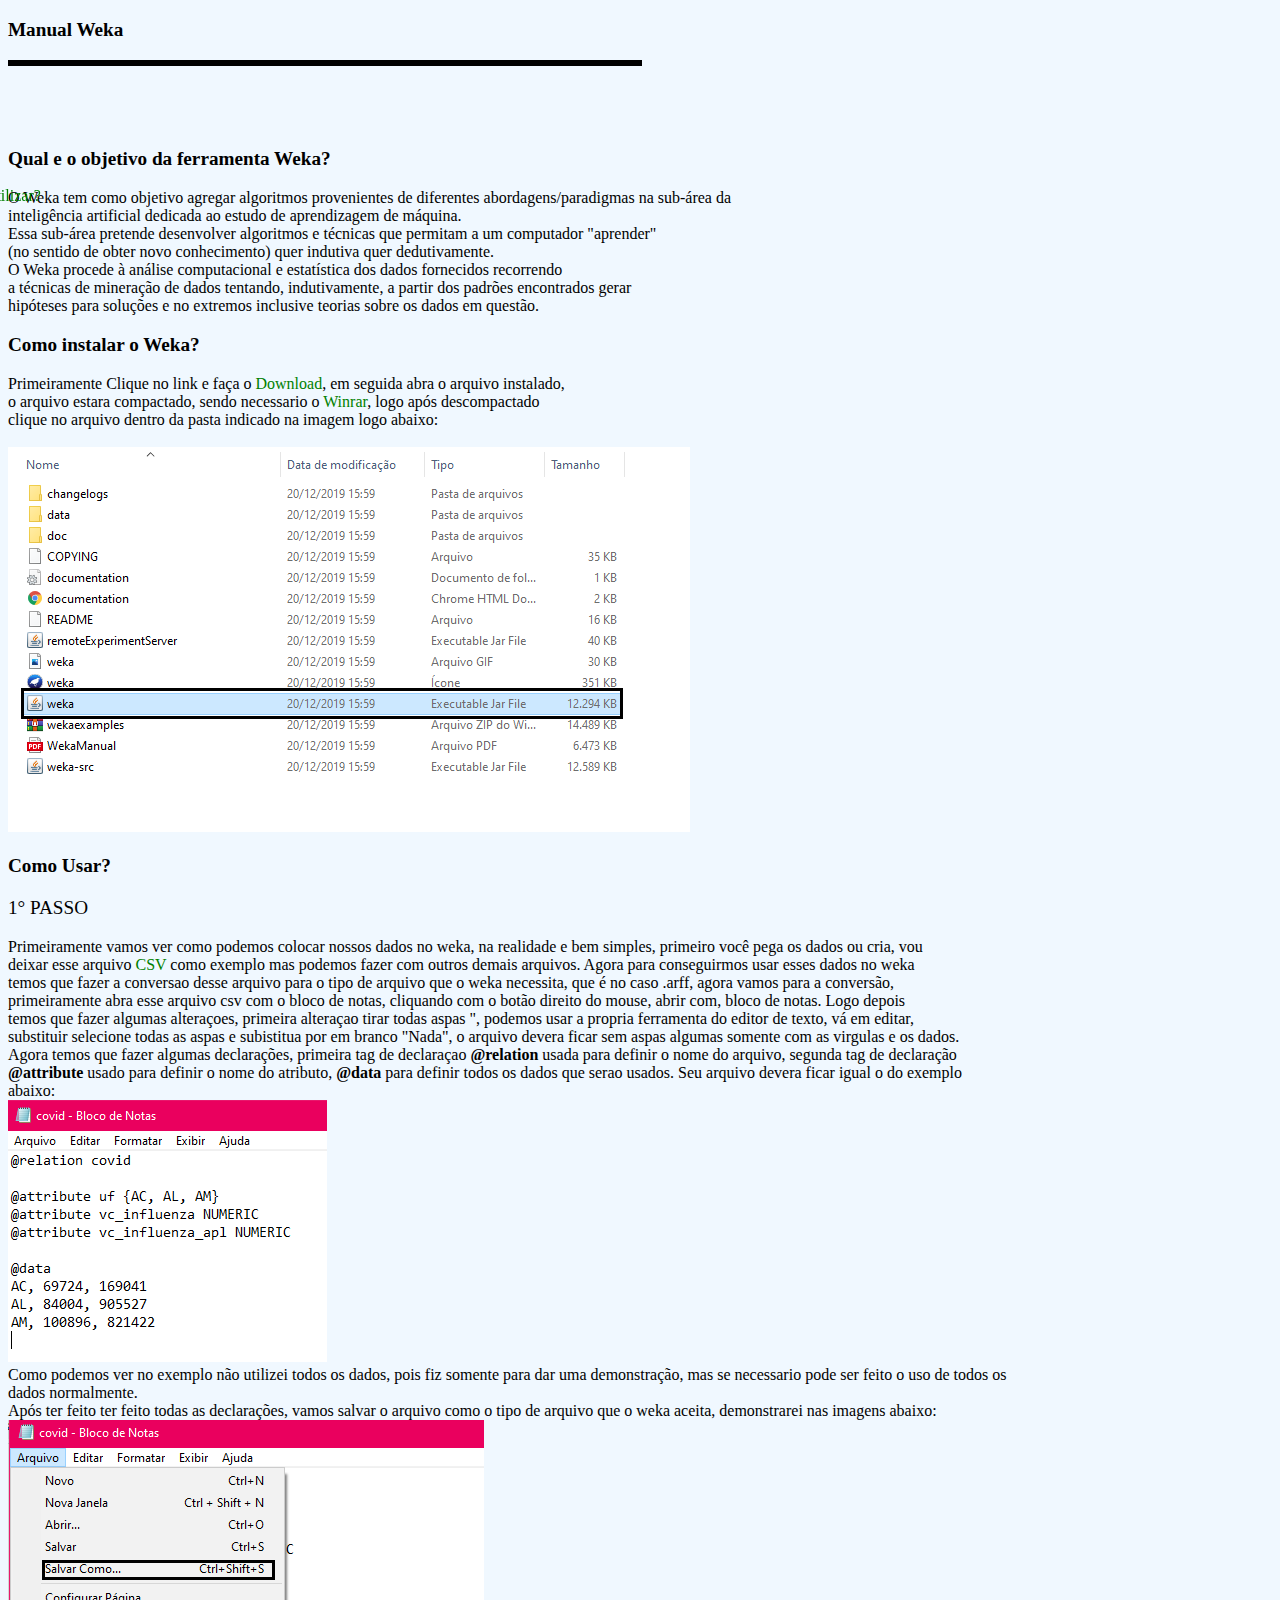
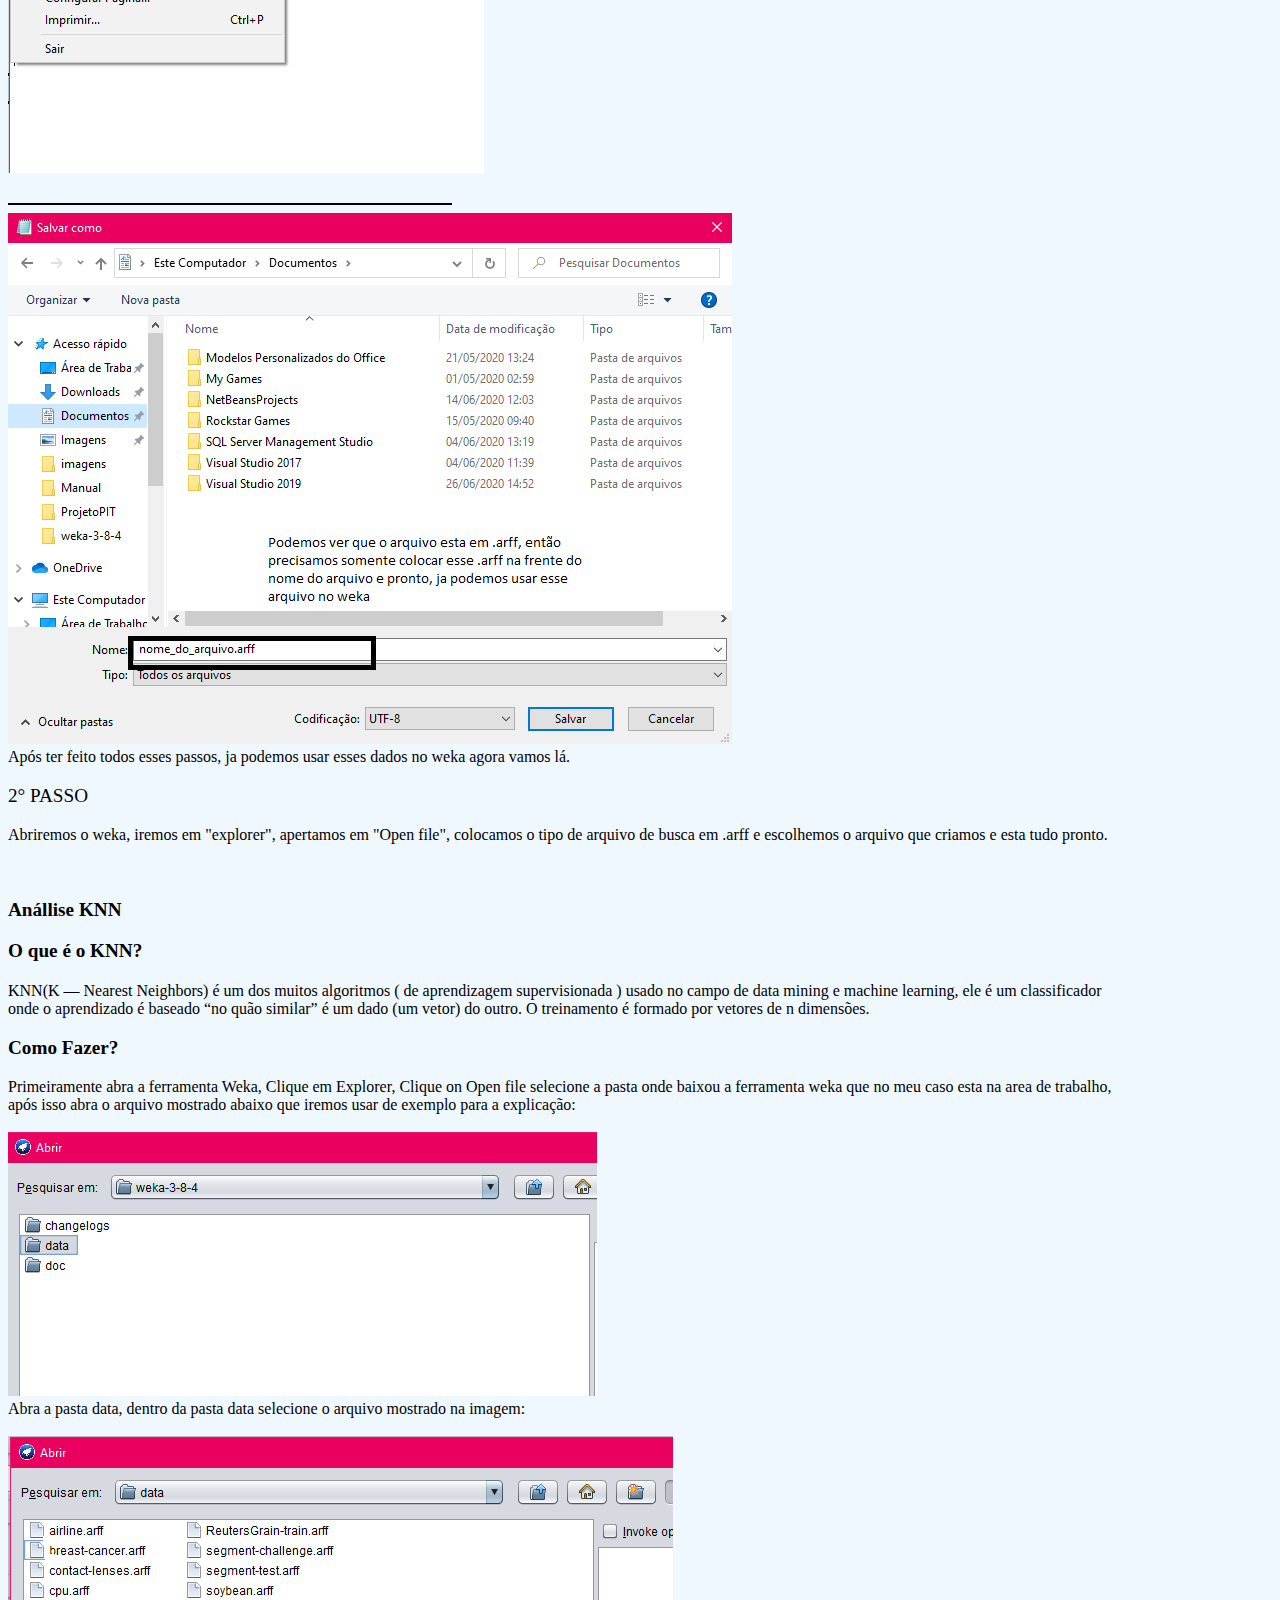
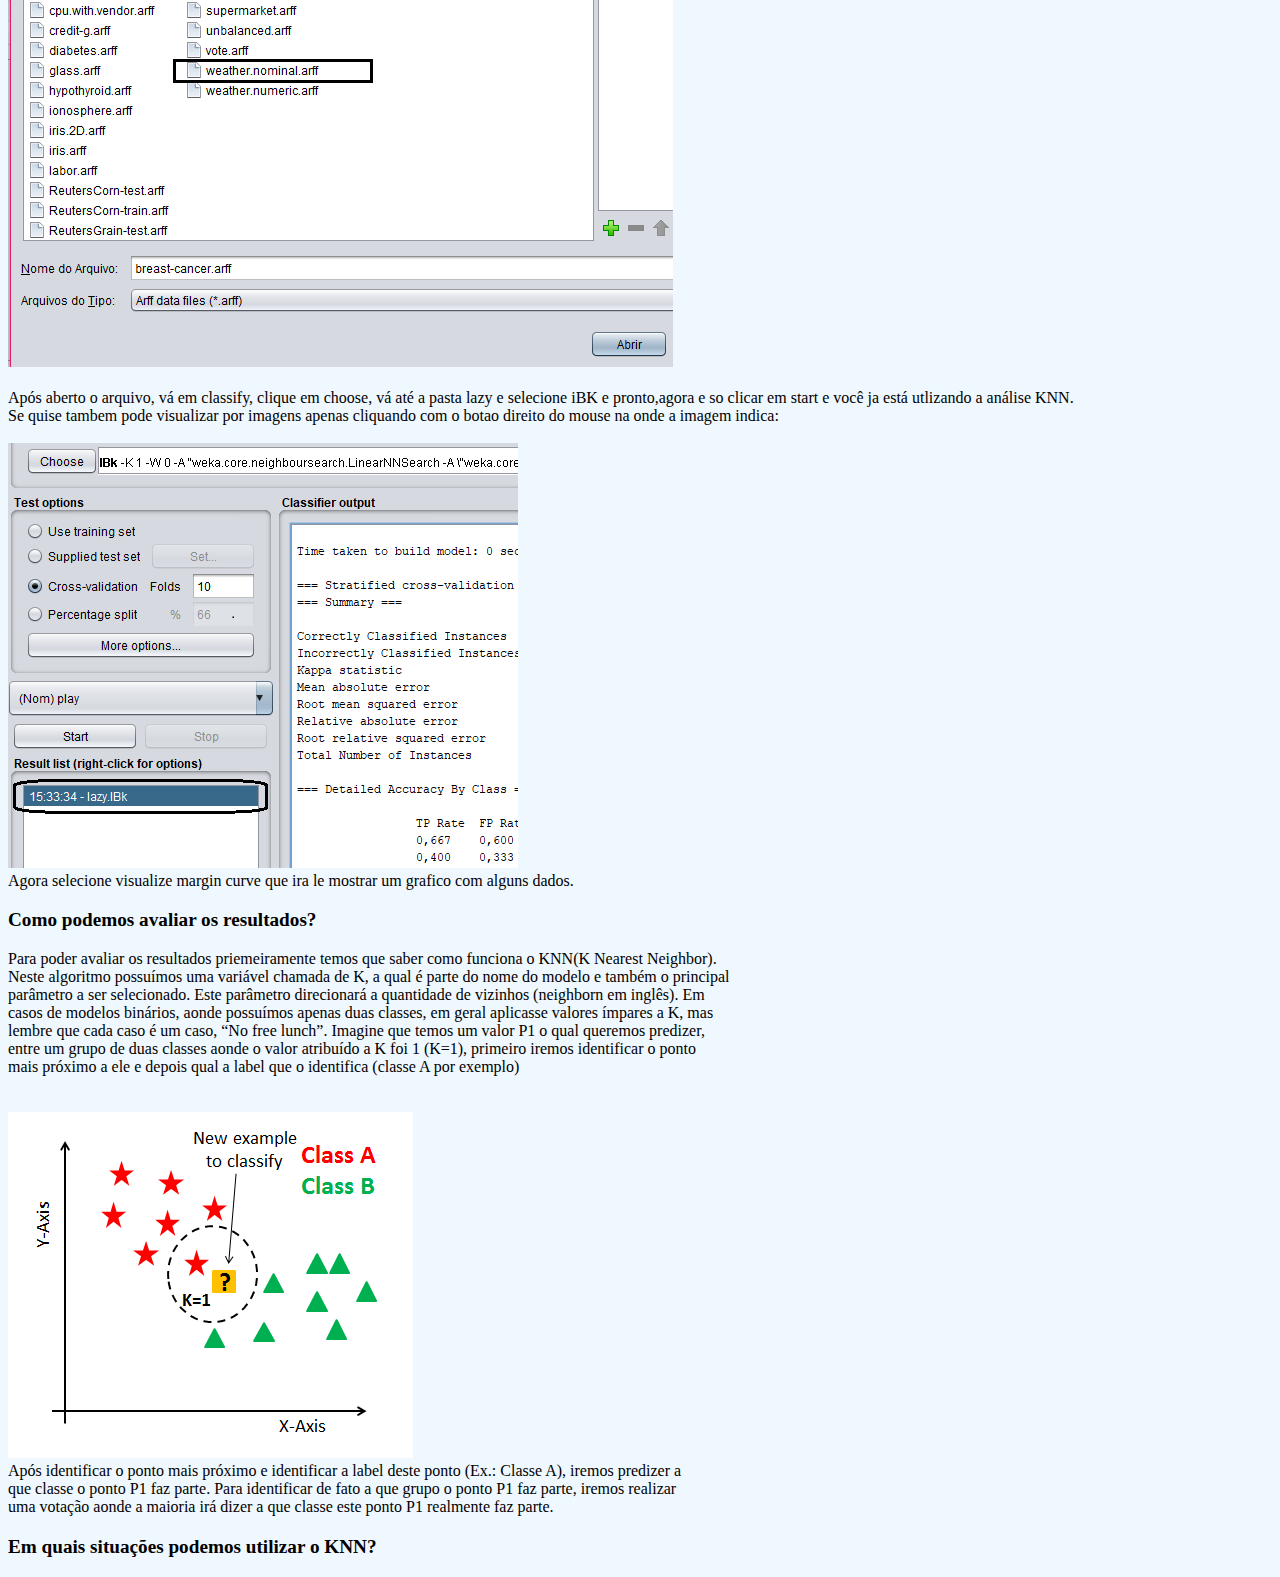
<file: docs/index.html>
<!DOCTYPE html>
<html lang="pt-BR">

<head>
    <meta charset="UTF-8">
    <title>Weka Manual</title>
    <link rel="stylesheet" href="css/estilo.css">
</head>

<body>
    <p><b>Manual Weka</b></p> 
    
 <hr size="6" width="50%" align="left" color="black">
 <br />
 <br />
 <br />
 <ul id=menu>
    <li><a href="#Objetivo">Qual o objetivo da ferramenta?</a>
    <li><a href="#instalar">Como instalar?</a>
    <li><a href="#ComoUsar">Como usar?</a>
    <li><a href="#KNN">Anállise KNN</a>
        <ul>
            <li><a href="#KNNCMFAZER">Como Fazer?</a></li>
            <li><a href="#KNNAVALIAR">Como avaliar os resultados?</a></li>
            <li><a href="#KNNUTILIZAR">Em quais situaçoes podemos utilizar?</a></li>                    
      </ul>

    </ul>
 
 <div id="Objetivo"><p><b>Qual e o objetivo da ferramenta Weka?</b></p>

O Weka tem como objetivo agregar algoritmos provenientes de diferentes abordagens/paradigmas na sub-área da<br /> 
inteligência artificial dedicada ao estudo de aprendizagem de máquina.<br /> 
Essa sub-área pretende desenvolver algoritmos e técnicas que permitam a um computador "aprender"<br /> 
(no sentido de obter novo conhecimento) quer indutiva quer dedutivamente.<br /> 
O Weka procede à análise computacional e estatística dos dados fornecidos recorrendo<br /> 
a técnicas de mineração de dados tentando, indutivamente, a partir dos padrões encontrados gerar <br /> 
hipóteses para soluções e no extremos inclusive teorias sobre os dados em questão.<br /> 
</div>

<div id="instalar"></div> <p><b>Como instalar o Weka?</b></p>
 
 Primeiramente Clique no link e faça o <a href="https://sourceforge.net/projects/weka/files/weka-3-8/3.8.4/weka-3-8-4.zip/download?use_mirror=ufpr" target="_blank">Download</a>, em seguida abra o arquivo instalado,<br />
 o arquivo estara compactado, sendo necessario o <a href="https://www.win-rar.com/start.html?&L=9" target="_blank">Winrar</a>, logo após descompactado <br/>
clique no arquivo dentro da pasta indicado na imagem logo abaixo:<br/></div>
<br/>
<img src="../docs/imagens/weka.png">

<div id="ComoUsar"><p><b>Como Usar?</b></p>
<p>1° PASSO </p>
Primeiramente vamos ver como podemos colocar nossos dados no weka, na realidade e bem simples, primeiro você pega os dados ou cria, vou 
</br>deixar esse arquivo <a href="https://covid-insumos.saude.gov.br/paineis/insumos/lista_csv_painel.php?output=csv" target="_blank">CSV</a> como exemplo mas podemos fazer com outros demais arquivos. Agora para conseguirmos usar esses dados no weka </br>
temos que fazer a conversao desse arquivo para o tipo de arquivo que o weka necessita, que é no caso .arff, agora vamos para a conversão,</br>
primeiramente abra esse arquivo csv com o bloco de notas, cliquando com o botão direito do mouse, abrir com, bloco de notas. Logo depois </br>
temos que fazer algumas alteraçoes, primeira alteraçao tirar todas aspas ", podemos usar a propria ferramenta do editor de texto, vá em editar, </br>
substituir selecione todas as aspas e subistitua por em branco "Nada", o arquivo devera ficar sem aspas algumas somente com as virgulas e os dados.</br>
    Agora temos que fazer algumas declarações, primeira tag de declaraçao <b>@relation</b> usada para definir o nome do arquivo, segunda tag de declaração</br>
    <b>@attribute</b> usado para definir o nome do atributo, <b>@data</b> para definir todos os dados que serao usados. Seu arquivo devera ficar igual o do exemplo</br>abaixo:</br>
<img src="../docs/imagens/covid.png">
</br>
Como podemos ver no exemplo não utilizei todos os dados, pois fiz somente para dar uma demonstração, mas se necessario pode ser feito o uso de todos os </br>dados normalmente.
</br>
Após ter feito ter feito todas as declarações, vamos salvar o arquivo como o tipo de arquivo que o weka aceita, demonstrarei nas imagens abaixo:

</br>
<img src="../docs/imagens/1.png">
</br></br>
<hr size="2" width="35%" align="left" color="black">
<img src="../docs/imagens/2.png">
</br>
Após ter feito todos esses passos, ja podemos usar esses dados no weka agora vamos lá.</br>
<p>2° PASSO </p>
Abriremos o weka, iremos em "explorer", apertamos em "Open file", colocamos o tipo de arquivo de busca em .arff e escolhemos o arquivo que criamos e esta tudo pronto.
</div>
</br></br>

<p><b>Anállise KNN</b></p>
<div id="KNN"></div> <p><b>O que é o KNN?</b></p>
KNN(K — Nearest Neighbors) é um dos muitos algoritmos ( de aprendizagem supervisionada ) usado no campo de data mining e machine learning, ele é um classificador 
</br>onde o aprendizado é baseado “no quão similar” é um dado (um vetor) do outro. O treinamento é formado por vetores de n dimensões.

<div id="KNNCMFAZER"></div> <p><b>Como Fazer?</b></p>
Primeiramente abra a ferramenta Weka, Clique em Explorer, Clique on Open file selecione a pasta onde baixou a ferramenta weka que no meu caso esta na area de trabalho,</br> 
após isso abra o arquivo mostrado abaixo que iremos usar de exemplo para a explicação:
</br></br>

<img src="../docs/imagens/KNN2.png">
</br>
Abra a pasta data, dentro da pasta data selecione o arquivo mostrado na imagem:
</br></br>
<img src="../docs/imagens/KNN3.png">
</br></br>
Após aberto o arquivo, vá em classify, clique em choose, vá até a pasta lazy e selecione iBK e pronto,agora e so clicar em start e você ja está utlizando a análise KNN.</br>
Se quise tambem pode visualizar por imagens apenas cliquando com o botao direito do mouse na onde a imagem indica:
</br></br>
<img src="../docs/imagens/KNN5.png">
</br>
Agora selecione visualize margin curve que ira le mostrar um grafico com alguns dados.
</br>
<div id="KNNAVALIAR"><p><b>Como podemos avaliar os resultados?</b></p>
Para poder avaliar os resultados priemeiramente temos que saber como funciona o KNN(K Nearest Neighbor).</br>
Neste algoritmo possuímos uma variável chamada de K, a qual é parte do nome do modelo e também o principal </br>
parâmetro a ser selecionado. Este parâmetro direcionará a quantidade de vizinhos (neighborn em inglês). Em </br>
casos de modelos binários, aonde possuímos apenas duas classes, em geral aplicasse valores ímpares a K, mas</br>
lembre que cada caso é um caso, “No free lunch”. Imagine que temos um valor P1 o qual queremos predizer, </br>
entre um grupo de duas classes aonde o valor atribuído a K foi 1 (K=1), primeiro iremos identificar o ponto</br>
mais próximo a ele e depois qual a label que o identifica (classe A por exemplo)</br>
</br>
</br>
<img src="../docs/imagens/exemplo KNN.png"></br>

Após identificar o ponto mais próximo e identificar a label deste ponto (Ex.: Classe A), iremos predizer a </br>
que classe o ponto P1 faz parte. Para identificar de fato a que grupo o ponto P1 faz parte, iremos realizar </br>
uma votação aonde a maioria irá dizer a que classe este ponto P1 realmente faz parte.</br>







<div id="KNNUTILIZAR"><p><b>Em quais situações podemos utilizar o KNN?</b></p>

</body>
</html>
</file>
<file: docs/css/estilo.css>
body{
   background:aliceblue; 
}
p{
    font-size: larger;
  
}
/*Link não visitado */
a:link {
    color: green;
    text-decoration: none;
  }
   
  /*Link já visitado*/
  a:visited {
    color: blue;
    text-decoration: none;
  }
   
  /*Quando o mouse passa por cima*/
  a:hover {
    color: pink;
    text-decoration: none;
  }
   
  /*Link ativo/selecionado*/
  a:active {
    color: yellow;
    text-decoration: none;
  }
  #menu {
    position: fixed;
    right: 0;
    top: 15%;
    width: 95em;
    margin-top: -3.5em !important;
  }
  h1{
    font-size: larger;
    
  }
</file>
